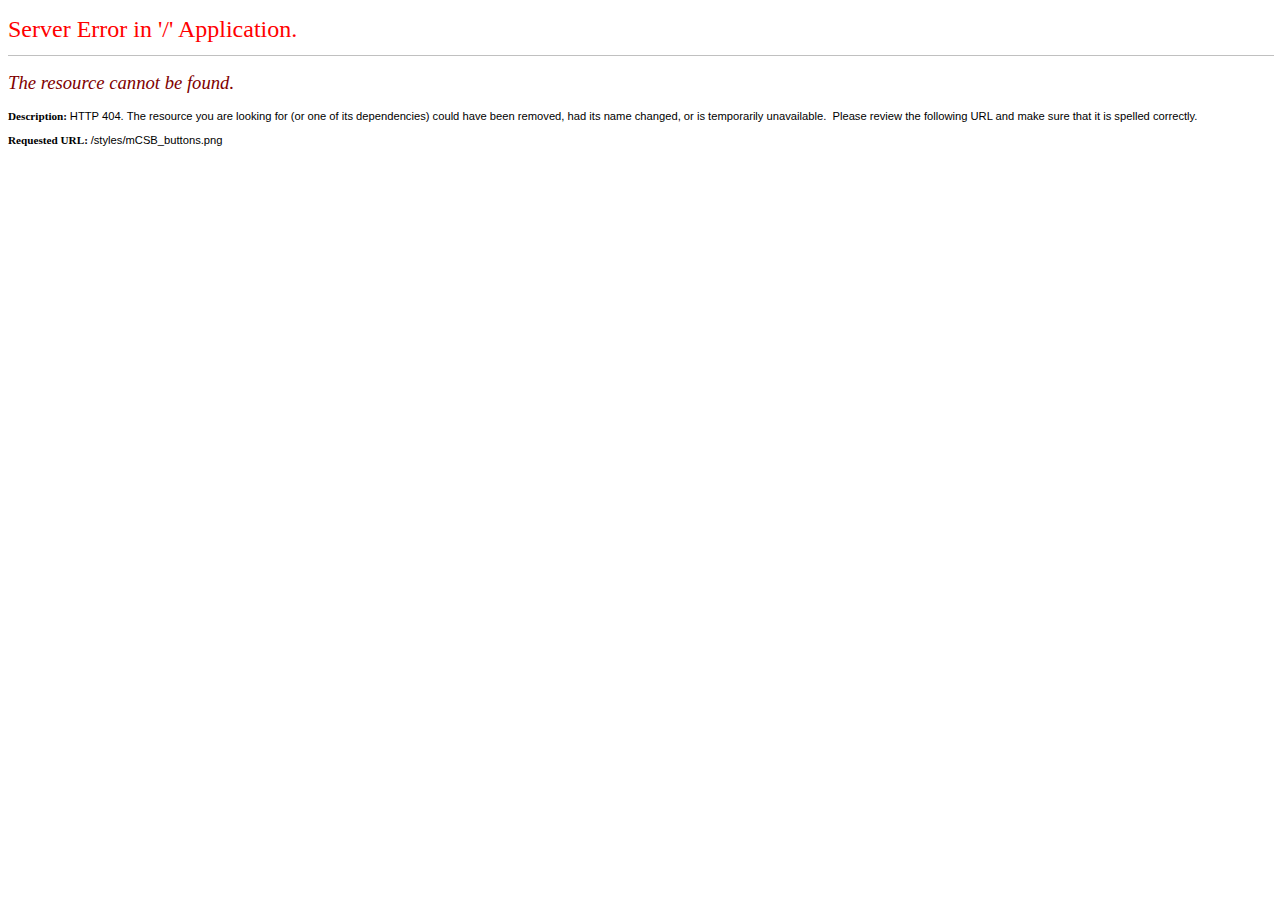
<file: styles/mCSB_buttons.html>
<!DOCTYPE html>
<html>
    <head>
        <title>The resource cannot be found.</title>
        <meta name="viewport" content="width=device-width" />
        <style>
         body {font-family:"Verdana";font-weight:normal;font-size: .7em;color:black;} 
         p {font-family:"Verdana";font-weight:normal;color:black;margin-top: -5px}
         b {font-family:"Verdana";font-weight:bold;color:black;margin-top: -5px}
         H1 { font-family:"Verdana";font-weight:normal;font-size:18pt;color:red }
         H2 { font-family:"Verdana";font-weight:normal;font-size:14pt;color:maroon }
         pre {font-family:"Consolas","Lucida Console",Monospace;font-size:11pt;margin:0;padding:0.5em;line-height:14pt}
         .marker {font-weight: bold; color: black;text-decoration: none;}
         .version {color: gray;}
         .error {margin-bottom: 10px;}
         .expandable { text-decoration:underline; font-weight:bold; color:navy; cursor:hand; }
         @media screen and (max-width: 639px) {
          pre { width: 440px; overflow: auto; white-space: pre-wrap; word-wrap: break-word; }
         }
         @media screen and (max-width: 479px) {
          pre { width: 280px; }
         }
        </style>
    </head>

    <body bgcolor="white">

            <span><H1>Server Error in '/' Application.<hr width=100% size=1 color=silver></H1>

            <h2> <i>The resource cannot be found.</i> </h2></span>

            <font face="Arial, Helvetica, Geneva, SunSans-Regular, sans-serif ">

            <b> Description: </b>HTTP 404. The resource you are looking for (or one of its dependencies) could have been removed, had its name changed, or is temporarily unavailable. &nbsp;Please review the following URL and make sure that it is spelled correctly.
            <br><br>

            <b> Requested URL: </b>/styles/mCSB_buttons.png<br><br>

    </body>
</html>
</file>
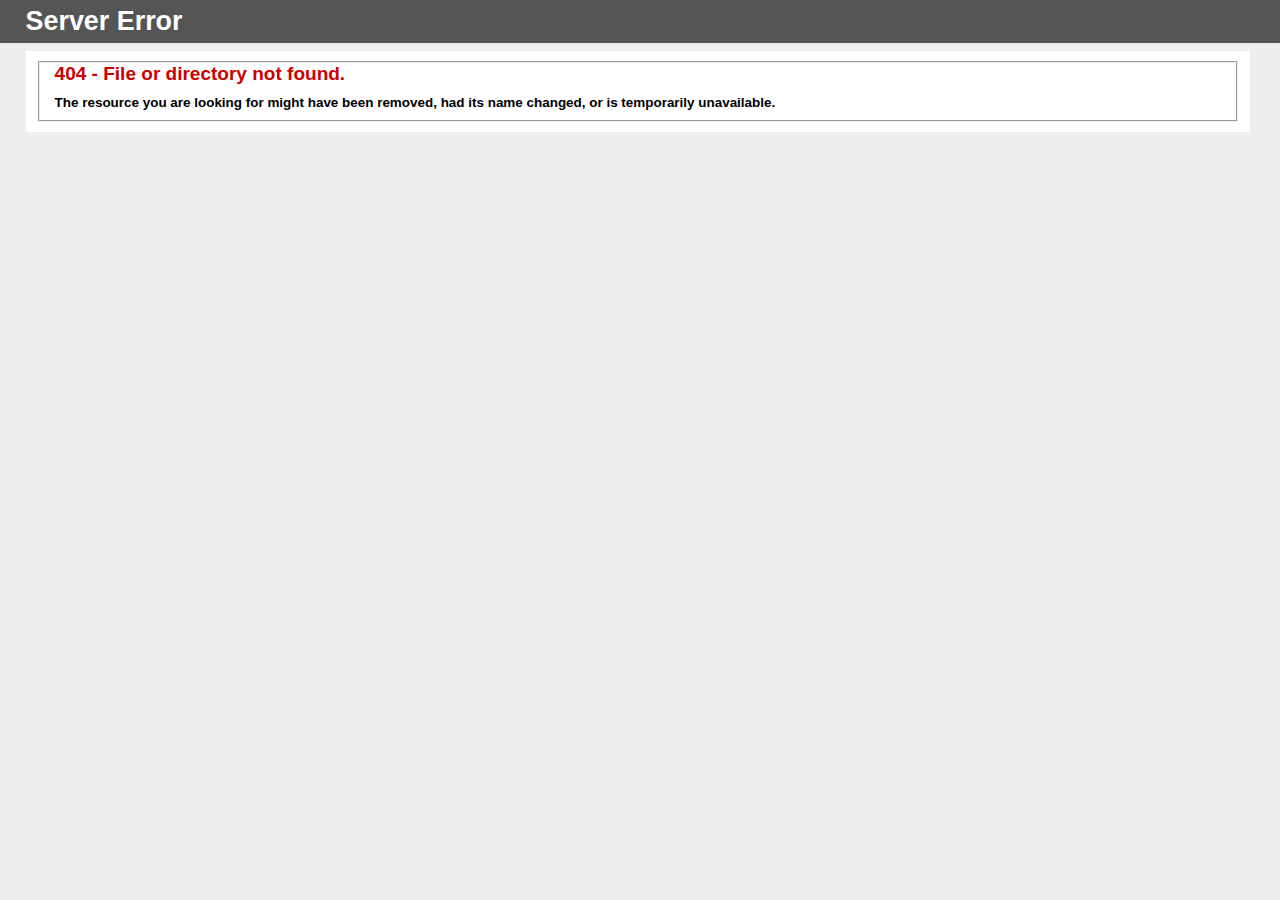
<file: Content/fonts/kanit/kanit-v5-latin-ext-800.html>
<!DOCTYPE html PUBLIC "-//W3C//DTD XHTML 1.0 Strict//EN" "http://www.w3.org/TR/xhtml1/DTD/xhtml1-strict.dtd">
<html xmlns="http://www.w3.org/1999/xhtml">
<head>
<meta http-equiv="Content-Type" content="text/html; charset=iso-8859-1"/>
<title>404 - File or directory not found.</title>
<style type="text/css">
<!--
body{margin:0;font-size:.7em;font-family:Verdana, Arial, Helvetica, sans-serif;background:#EEEEEE;}
fieldset{padding:0 15px 10px 15px;} 
h1{font-size:2.4em;margin:0;color:#FFF;}
h2{font-size:1.7em;margin:0;color:#CC0000;} 
h3{font-size:1.2em;margin:10px 0 0 0;color:#000000;} 
#header{width:96%;margin:0 0 0 0;padding:6px 2% 6px 2%;font-family:"trebuchet MS", Verdana, sans-serif;color:#FFF;
background-color:#555555;}
#content{margin:0 0 0 2%;position:relative;}
.content-container{background:#FFF;width:96%;margin-top:8px;padding:10px;position:relative;}
-->
</style>
</head>
<body>
<div id="header"><h1>Server Error</h1></div>
<div id="content">
 <div class="content-container"><fieldset>
  <h2>404 - File or directory not found.</h2>
  <h3>The resource you are looking for might have been removed, had its name changed, or is temporarily unavailable.</h3>
 </fieldset></div>
</div>
</body>
</html>
</file>
